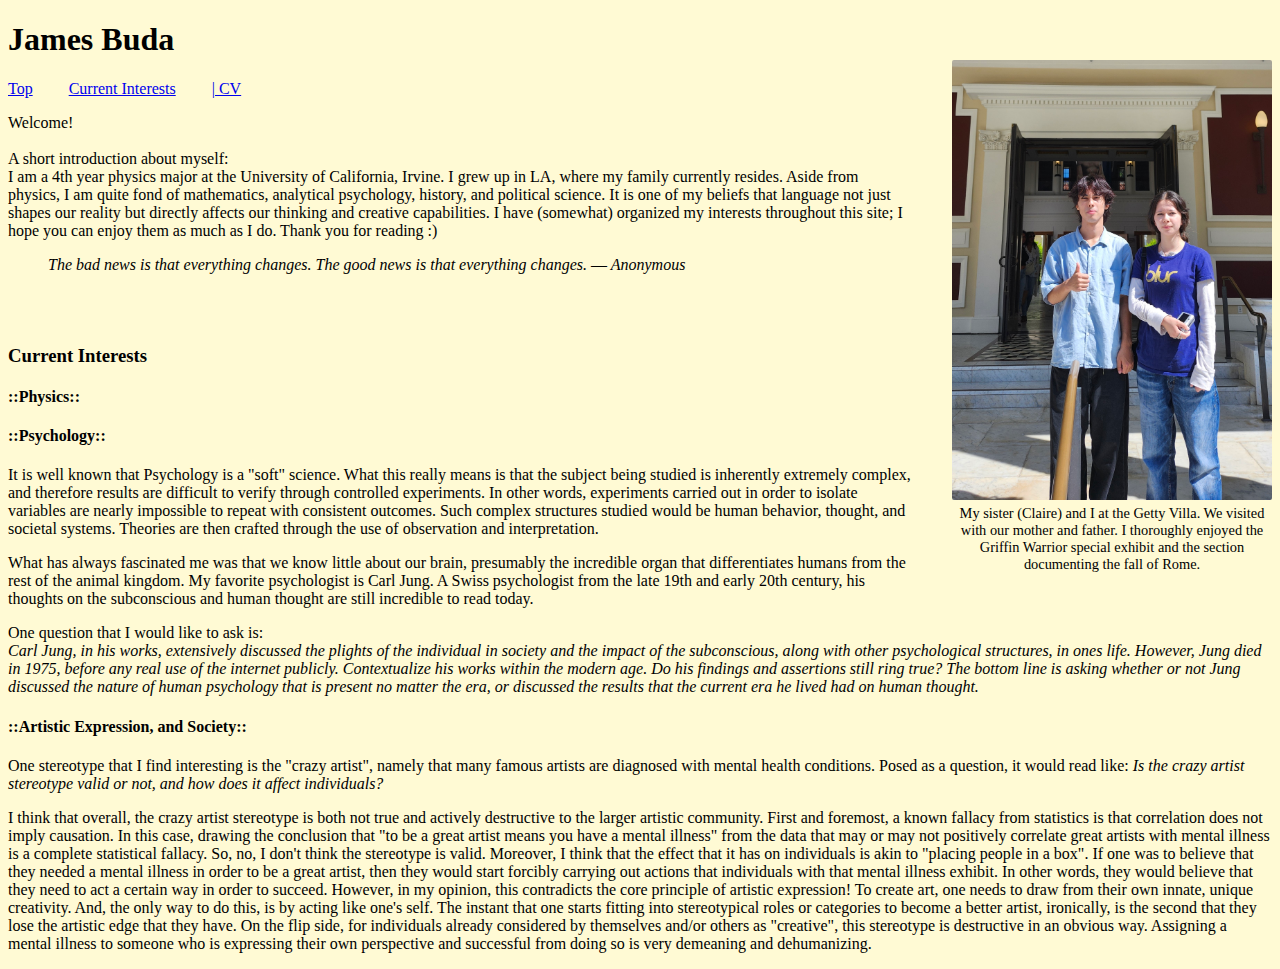
<file: index.html>
<!DOCTYPE html>
<html lang="en">
<head>
    <meta charset="UTF-8">
    <meta name="viewport" content="width=device-width, initial-scale=1.0">
    <link rel="stylesheet" href="css/style.css">
    <title>Home</title>
</head>
<body>
    <h1 id="Top">James Buda</h1>
    <a href="#Top" class="links">Top</a>
    <a href="#Current Interests" class="links">Current Interests</a> 
    <a href="docs/CV.pdf" target="_blank" class="links">| CV</a>

    <figure class="float-image">
        <img src="imgs/JamesClaireCut.jpg"/>
        <figcaption>My sister (Claire) and I at the Getty Villa. We visited with our mother and father. I thoroughly enjoyed the Griffin Warrior special exhibit and the section documenting the fall of Rome.</figcaption>
    </figure>

    <p>
    Welcome! <br> <br>

    A short introduction about myself:<br> 
    I am a 4th year physics major at the University of California, Irvine. I grew up in LA, where my family currently resides. Aside from physics, I am quite fond of mathematics, analytical psychology, history, and political science. It is one of my beliefs that language not just shapes our reality but directly affects our thinking and creative capabilities. I have (somewhat) organized my interests throughout this site; I hope you can enjoy them as much as I do. Thank you for reading :)
    
    <br>
    </p>

    <blockquote>
        <p><i>The bad news is that everything changes. The good news is that everything changes.    </i> <cite>&#8213; Anonymous</cite> </p>
        <!-- <footer><cite>&#8213; Anonymous</cite></footer> -->
    <br> <br>
    </blockquote>

    <h3 id="Current Interests">Current Interests</h3>
    <h4>::Physics::</h4>
    <p>
    </p>

    <h4>::Psychology::</h4>
    <p>
        It is well known that Psychology is a "soft" science. What this really means is that the subject being studied is inherently extremely complex, and therefore results are difficult to verify through controlled experiments. In other words, experiments carried out in order to isolate variables are nearly impossible to repeat with consistent outcomes. Such complex structures studied would be human behavior, thought, and societal systems. Theories are then crafted through the use of observation and interpretation. 
    </p>
    <p>
        What has always fascinated me was that we know little about our brain, presumably the incredible organ that differentiates humans from the rest of the animal kingdom. My favorite psychologist is Carl Jung. A Swiss psychologist from the late 19th and early 20th century, his thoughts on the subconscious and human thought are still incredible to read today. 
    </p>
    <p>
        One question that I would like to ask is: <br>
        <i>Carl Jung, in his works, extensively discussed the plights of the individual in society and the impact of the subconscious, along with other psychological structures, in ones life. However, Jung died in 1975, before any real use of the internet publicly. Contextualize his works within the modern age. Do his findings and assertions still ring true? The bottom line is asking whether or not Jung discussed the nature of human psychology that is present no matter the era, or discussed the results that the current era he lived had on human thought. </i>
    </p>


    <h4>::Artistic Expression, and Society::</h4>
    <p>One stereotype that I find interesting is the "crazy artist", namely that many famous artists are diagnosed with mental health conditions. Posed as a question, it would read like: <i>Is the crazy artist stereotype valid or not, and how does it affect individuals?</i></p>

    <p>
        I think that overall, the crazy artist stereotype is both not true and actively destructive to the larger artistic community. First and foremost, a known fallacy from statistics is that correlation does not imply causation. In this case, drawing the conclusion that "to be a great artist means you have a mental illness" from the data that may or may not positively correlate great artists with mental illness is a complete statistical fallacy. So, no, I don't think the stereotype is valid. Moreover, I think that the effect that it has on individuals is akin to "placing people in a box". If one was to believe that they needed a mental illness in order to be a great artist, then they would start forcibly carrying out actions that individuals with that mental illness exhibit. In other words, they would believe that they need to act a certain way in order to succeed. However, in my opinion, this contradicts the core principle of artistic expression! To create art, one needs to draw from their own innate, unique creativity. And, the only way to do this, is by acting like one's self. The instant that one starts fitting into stereotypical roles or categories to become a better artist, ironically, is the second that they lose the artistic edge that they have. On the flip side, for individuals already considered by themselves and/or others as "creative", this stereotype is destructive in an obvious way. Assigning a mental illness to someone who is expressing their own perspective and successful from doing so is very demeaning and dehumanizing.
    </p>

</body>
</html>
</file>
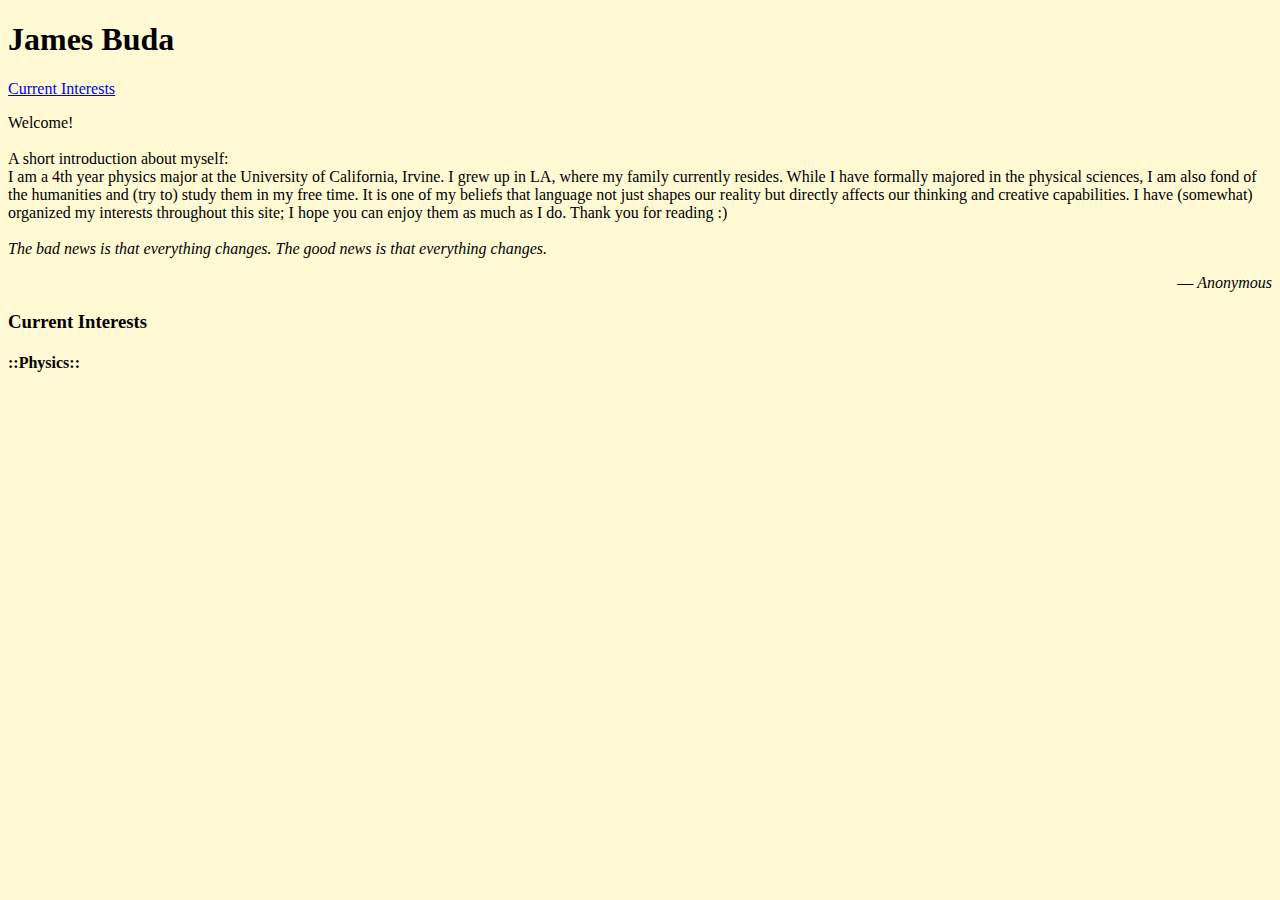
<file: home.html>
<!DOCTYPE html>
<html lang="en">
<head>
    <meta charset="UTF-8">
    <meta name="viewport" content="width=device-width, initial-scale=1.0">
    <link rel="stylesheet" href="css/style.css">
    <title>Home</title>
</head>
<body>
    <h1>James Buda</h1>
    <!-- Put in links to other stuff next to header-->
    <a href="#Current Interests">Current Interests</a>
    <p>
    Welcome! <br> <br>

    A short introduction about myself:<br> 
    I am a 4th year physics major at the University of California, Irvine. I grew up in LA, where my family currently resides. While I have formally majored in the physical sciences, I am also fond of the humanities and (try to) study them in my free time. It is one of my beliefs that language not just shapes our reality but directly affects our thinking and creative capabilities. I have (somewhat) organized my interests throughout this site; I hope you can enjoy them as much as I do. Thank you for reading :)
    
    <br> <br>
    <i>The bad news is that everything changes. The good news is that everything changes.</i>
    </p>
    <p style="text-align: right;"> &#8213; <i>Anonymous</i></p>
    
    <h3 id="Current Interests">Current Interests</h3>
    <h4>::Physics::</h4>
    <p>
    </p>
</body>
</html>
</file>
<file: css/style.css>
/*light blue */
/* body {background-color: rgb(212, 244, 255);}*/
body {background-color: rgb(255, 250, 212);} 

.flex-container {
    display: flex;
    justify-content: space-around;
}

.float-image {
  float: right;
  width: 25vw;
  min-width: 130px;
  margin: -20px 0 20px 40px;
  text-align: center;
  font-size: 0.9em;
  border-radius: 2px;
}

.float-image img {
  width: 100%;
  height: auto;
  border-radius: 2px;
  display: block; /* prevent extra space below image */
}

.float-image figcaption {
  margin-top: 5px;
}

.links {
    padding-right: 2em;
}

.content_wrap {
    margin-right: 2%;
}
</file>
